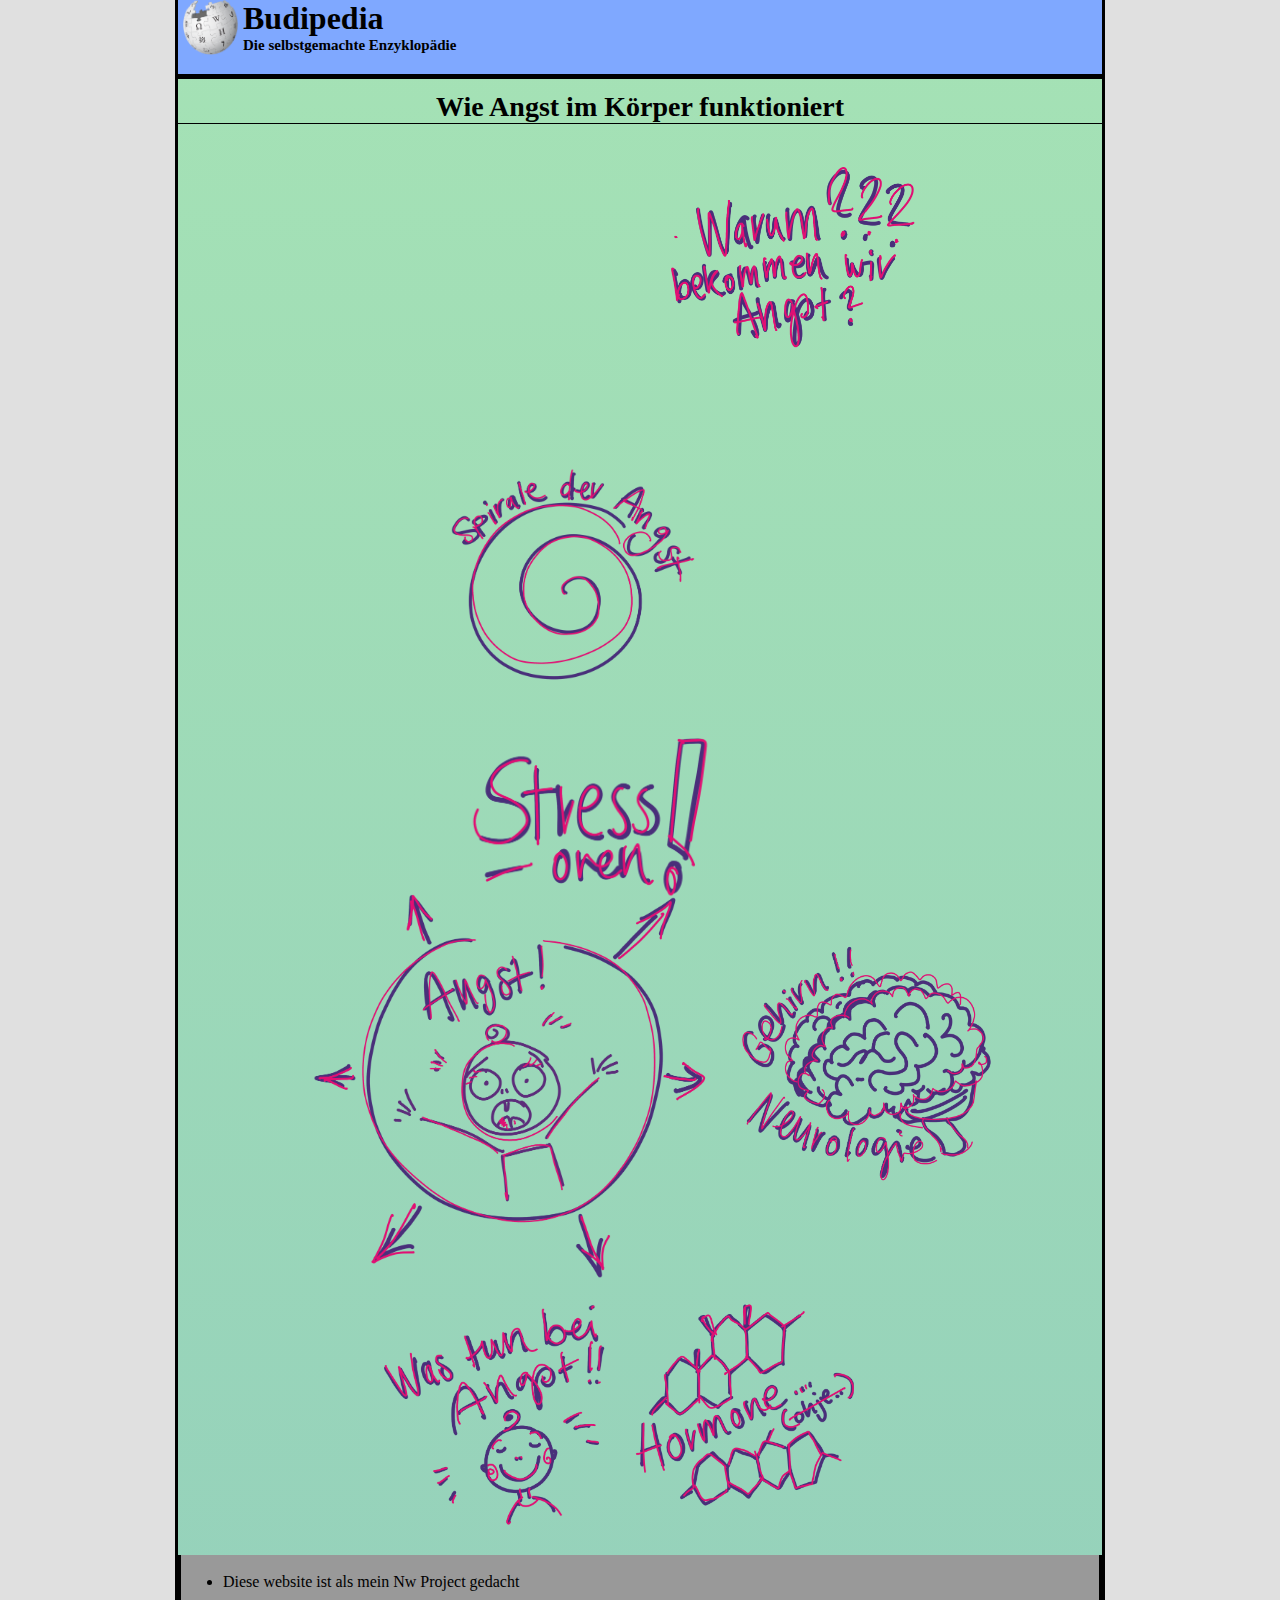
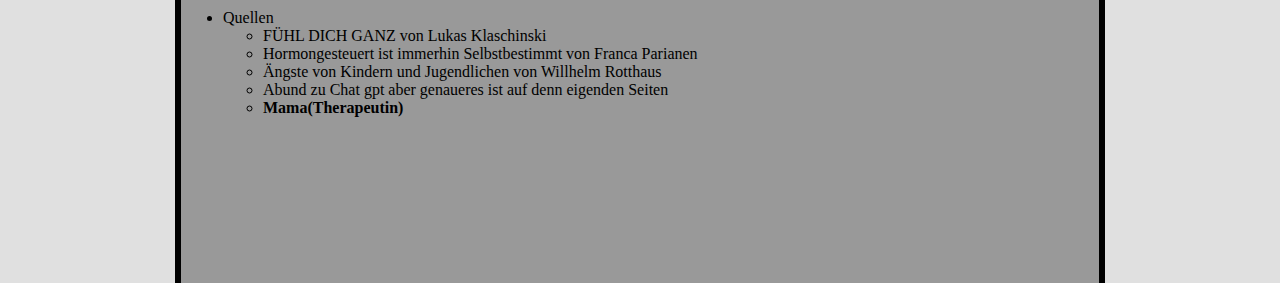
<file: Index.html>
<!DOCTYPE html>
<html lang="de">
<head>
    <link rel="stylesheet" href="style.css">
    <meta charset="UTF-8">
    <meta name="viewport" content="width=device-width, initial-scale=1.0">
    <title>Wie Hormone Angst beeinflussen</title>
</head>
<body>
    <div id="color-1">
        <header class="banner">
            <h1>
                <img id="logo-1" src="Wikipedia-logo-v2.svg.png">
                <span>
                Budipedia
                </span>
                <br>
                <span class="ban2" id="header-1">
                Die selbstgemachte Enzyklopädie
                </span>
            </h1>
            <h3 id="header-2">
            Wie Angst im Körper funktioniert
            </h3>
        </header>
        <nav class="navbar-1">
            <a href="1.html"><img src="Warum-Bekommen-Wir-Angst.PNG" id="Warum-Bekommen-Wir-Angst"></a>
            <a href="2.html"><img src="Spirale-der-Angst.PNG" id="Spirale-der-Angst"></a><br>
            <a href="3.html"><img src="Stressoren.PNG" id="Stressoren"></a>
            <img src="Angst.PNG" id="Angst">
            <a href="4.html"><img src="Gehirn.PNG" id="Gehirn"></a><br>
            <a href="5.html"><img src="hormone.PNG" id="hormone"></a>
            <a href="6.html"><img src="Hilfe.PNG" id="Hilfe"></a>
        </nav>
    <main>
    </main>
</body>
<footer>
    <ul>
        <li>
            Diese website ist als mein Nw Project gedacht
        </li>
        <br>
        <li>
            Quellen
            <ul>
                <li>FÜHL DICH GANZ von Lukas Klaschinski</li>
                <li>Hormongesteuert ist immerhin Selbstbestimmt von Franca Parianen</li>
                <li>Ängste von Kindern und Jugendlichen von Willhelm Rotthaus</li>
                <li>Abund zu Chat gpt aber genaueres ist auf denn eigenden Seiten</li>
                <li class="Bold">Mama(Therapeutin)</li>
            </ul>
        </li>
    </ul>
</footer>
</html>
</file>
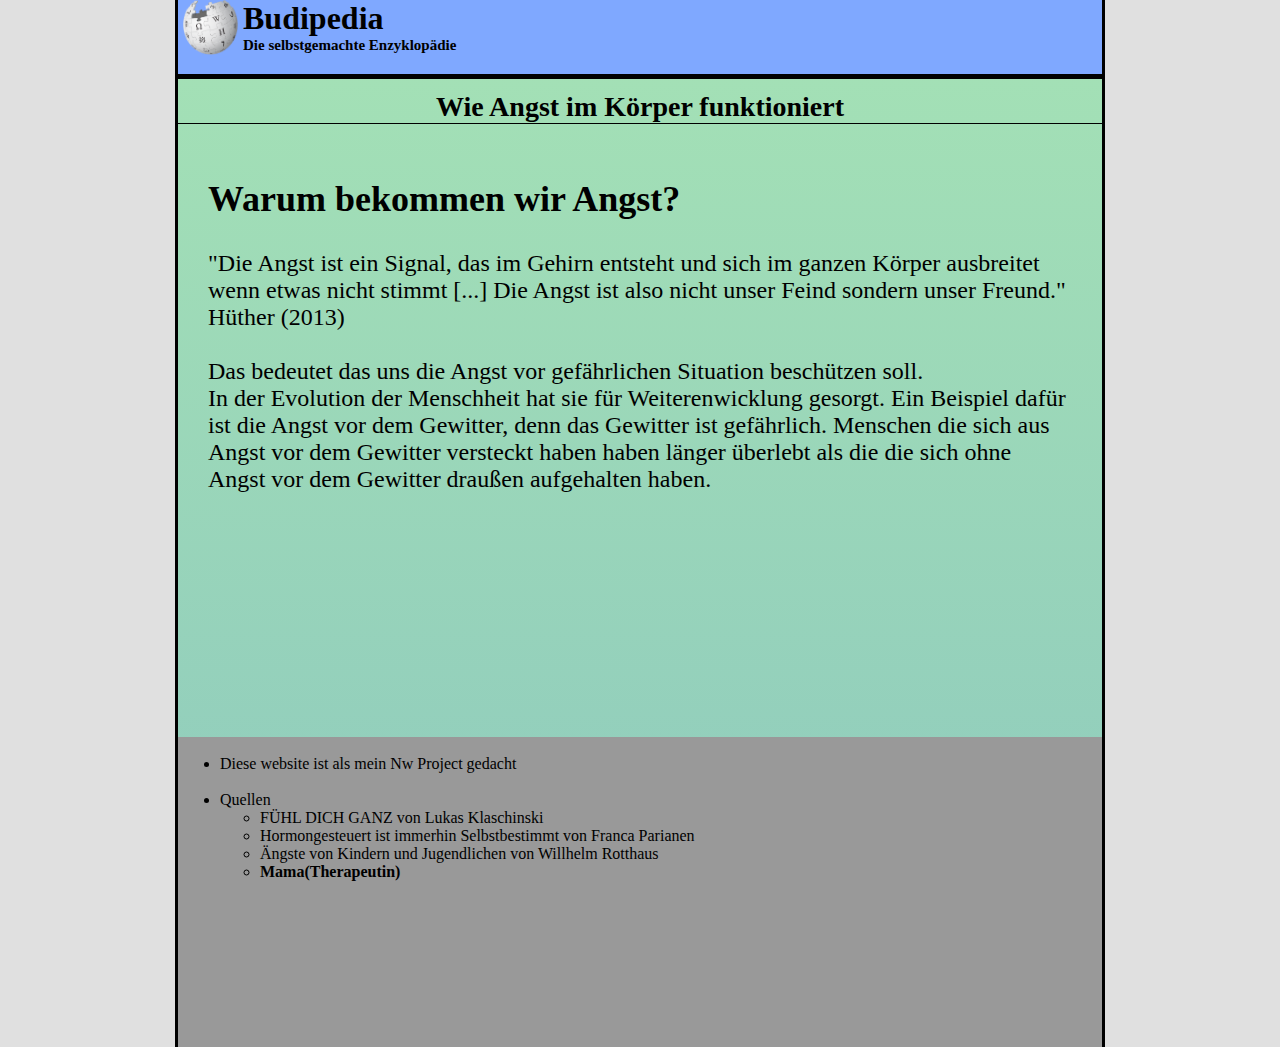
<file: 1.html>
<!DOCTYPE html>
<html lang="de">
<head>
    <link rel="stylesheet" href="style.css">
    <meta charset="UTF-8">
    <meta name="viewport" content="width=device-width, initial-scale=1.0">
    <title>Wie Hormone Angst beeinflussen</title>
</head>
<body>
    <div id="color-1">
        <header class="banner">
            <h1>
                <img id="logo-1" src="Wikipedia-logo-v2.svg.png">
                <span>
                Budipedia
                </span>
                <br>
                <span class="ban2" id="header-1">
                Die selbstgemachte Enzyklopädie
                </span>
            </h1>
            <h3 id="header-2">
            Wie Angst im Körper funktioniert
            </h3>
        </header>
        <nav class="navbar">

        </nav>
        <main>
        <a href="index.html"><img src="Angst-2.PNG" id="Angst-2"></a>
        <h2>Warum bekommen wir Angst?</h2>
        <p>
            "Die Angst ist ein Signal, das im Gehirn entsteht und sich im ganzen Körper ausbreitet wenn etwas nicht stimmt [...] Die Angst ist also nicht unser Feind sondern unser Freund."<br>Hüther (2013)<br><br>
            Das bedeutet das uns die Angst vor gefährlichen Situation beschützen soll.<br> In der Evolution der Menschheit hat sie für Weiterenwicklung gesorgt. Ein Beispiel dafür ist die Angst vor dem Gewitter,
            denn das Gewitter ist gefährlich. Menschen die sich aus Angst vor dem Gewitter versteckt haben haben länger überlebt als die die sich ohne Angst vor dem Gewitter draußen aufgehalten haben.<br>
            
        <br><br><br><br><br><br><br><br>
        </p>
        </div>
    </main>
</body>
<footer>
    <ul>
        <li>
            Diese website ist als mein Nw Project gedacht <br>
        </li>
        <br>
        <li>
            Quellen
            <ul>
                <li>FÜHL DICH GANZ von Lukas Klaschinski</li>
                <li>Hormongesteuert ist immerhin Selbstbestimmt von Franca Parianen</li>
                <li>Ängste von Kindern und Jugendlichen von Willhelm Rotthaus</li>
                <li class="Bold">Mama(Therapeutin)</li>
            </ul>
        </li>
    </ul>
</footer>
</html>
</file>
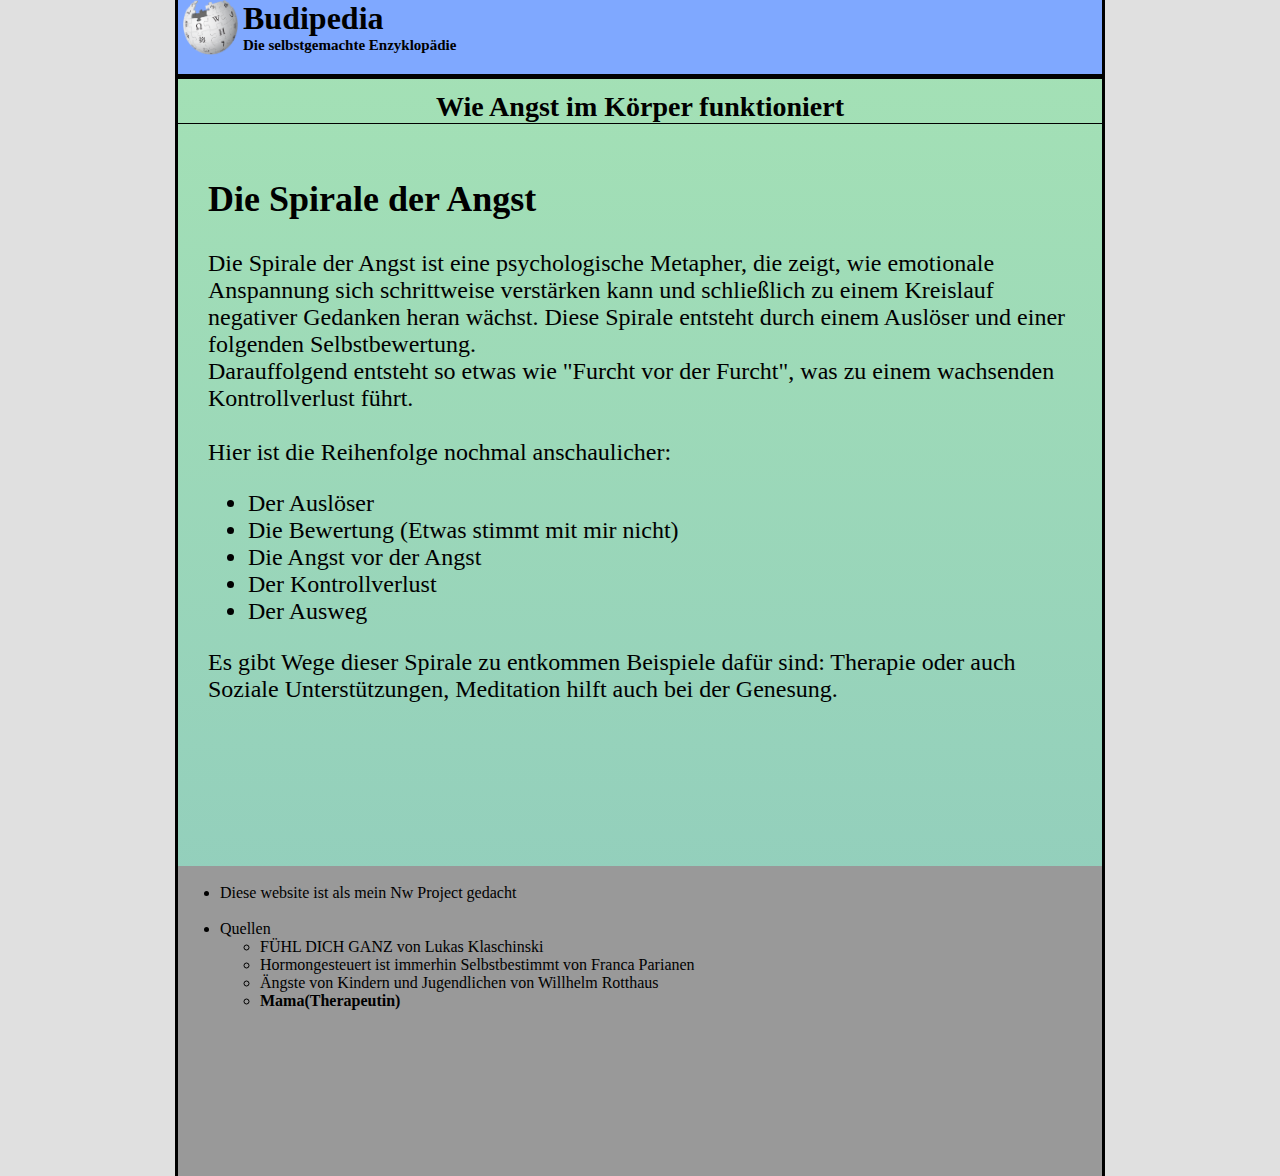
<file: 2.html>
<!DOCTYPE html>
<html lang="de">
<head>
    <link rel="stylesheet" href="style.css">
    <meta charset="UTF-8">
    <meta name="viewport" content="width=device-width, initial-scale=1.0">
    <title>Wie Hormone Angst beeinflussen</title>
</head>
<body>
    <div id="color-1">
        <header class="banner">
            <h1>
                <img id="logo-1" src="Wikipedia-logo-v2.svg.png">
                <span>
                Budipedia
                </span>
                <br>
                <span class="ban2" id="header-1">
                Die selbstgemachte Enzyklopädie
                </span>
            </h1>
            <h3 id="header-2">
            Wie Angst im Körper funktioniert
            </h3>
        </header>
        <nav class="navbar">

        </nav>
        <main>
        <a href="index.html"><img src="Angst-2.PNG" id="Angst-2"></a>
        <h2>Die Spirale der Angst</h2>
        <p>
        Die Spirale der Angst ist eine psychologische Metapher, die zeigt, wie emotionale Anspannung sich schrittweise 
        verstärken kann und schließlich zu einem Kreislauf negativer Gedanken heran wächst.
        Diese Spirale entsteht durch einem Auslöser und einer folgenden Selbstbewertung. <br>Darauffolgend entsteht so etwas wie "Furcht vor der Furcht",
        was zu einem wachsenden Kontrollverlust führt.
        <br><br>Hier ist die Reihenfolge nochmal anschaulicher:
        <ul>
            <li>Der Auslöser</li>
            <li>Die Bewertung (Etwas stimmt mit mir nicht)</li>
            <li>Die Angst vor der Angst</li>
            <li>Der Kontrollverlust</li>
            <li>Der Ausweg</li>
        </ul>
        Es gibt Wege dieser Spirale zu entkommen Beispiele dafür sind: Therapie oder auch Soziale Unterstützungen, Meditation hilft auch bei der Genesung.
        <br><br><br><br><br><br>
        </p>
        </div>
    </main>
</body>
<footer>
    <ul>
        <li>
            Diese website ist als mein Nw Project gedacht <br>
        </li>
        <br>
        <li>
            Quellen
            <ul>
                <li>FÜHL DICH GANZ von Lukas Klaschinski</li>
                <li>Hormongesteuert ist immerhin Selbstbestimmt von Franca Parianen</li>
                <li>Ängste von Kindern und Jugendlichen von Willhelm Rotthaus</li>
                <li class="Bold">Mama(Therapeutin)</li>
            </ul>
        </li>
    </ul>
</footer>
</html>
</file>
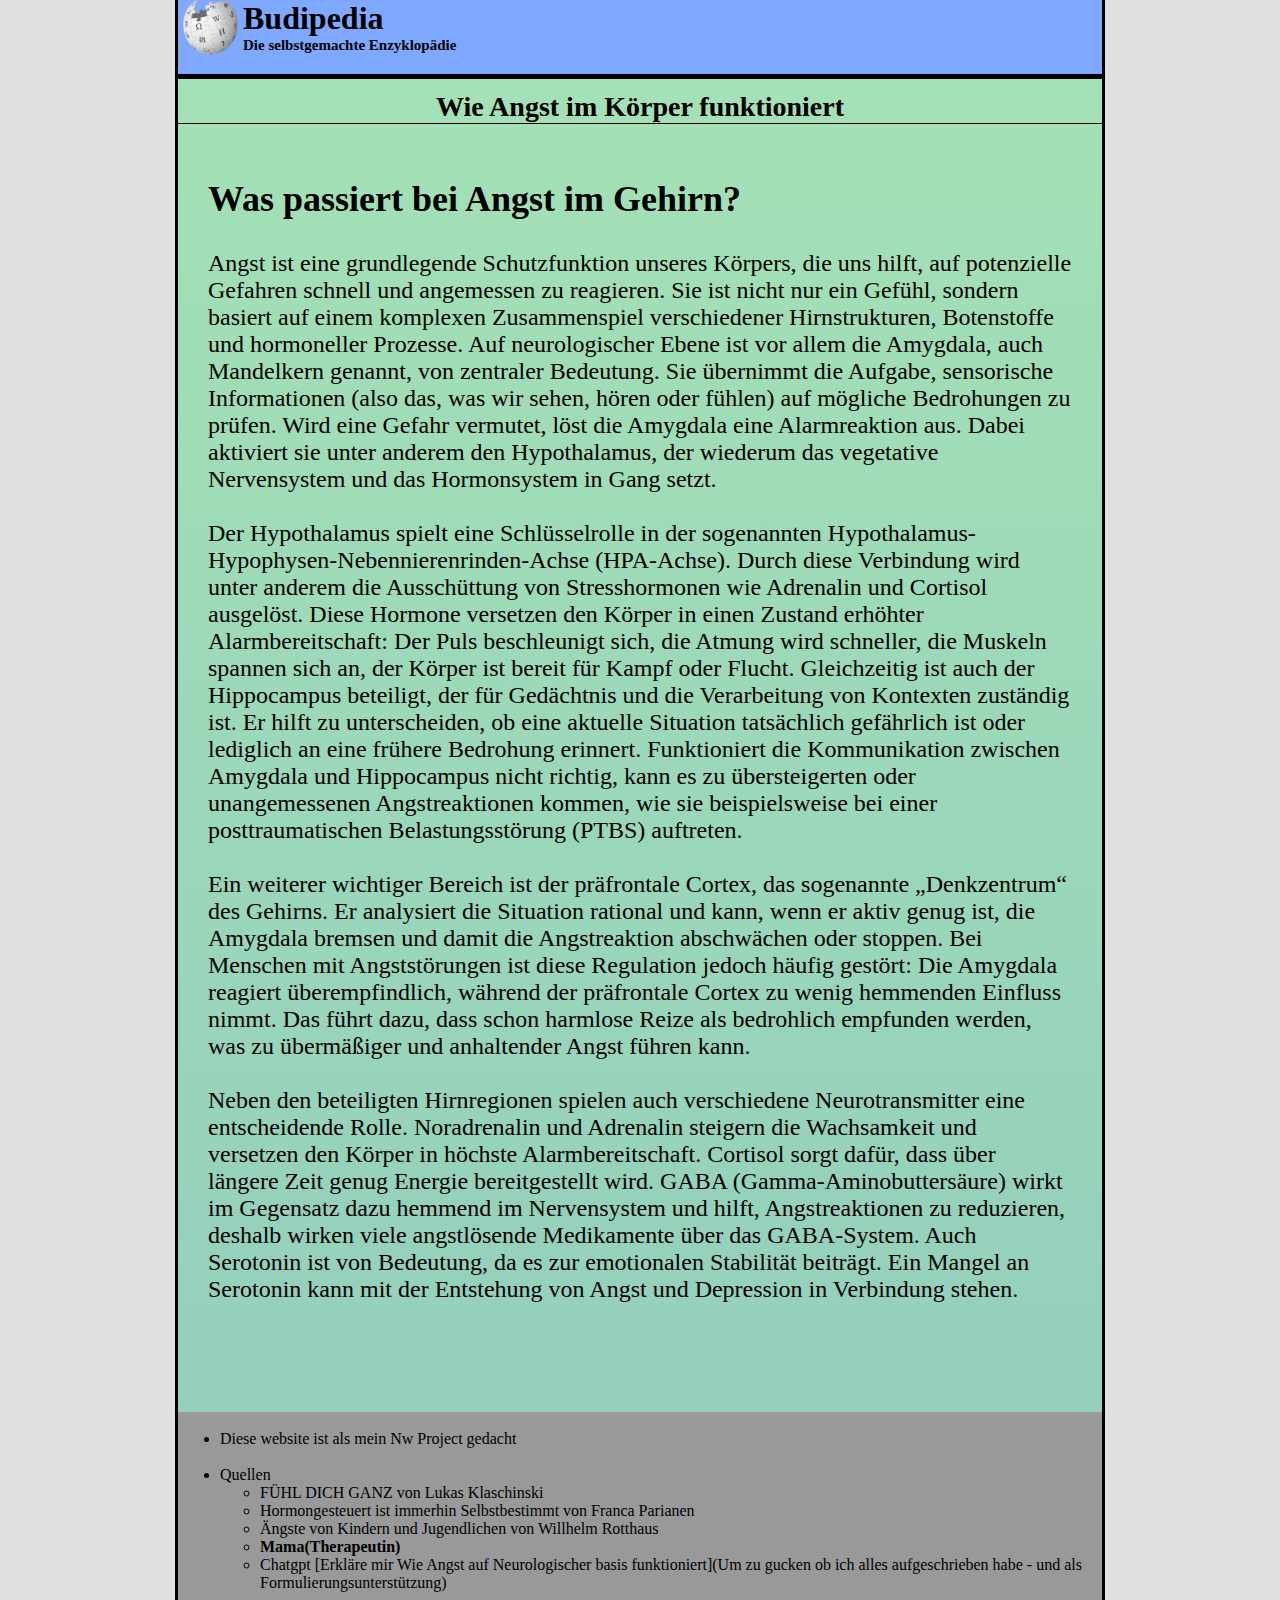
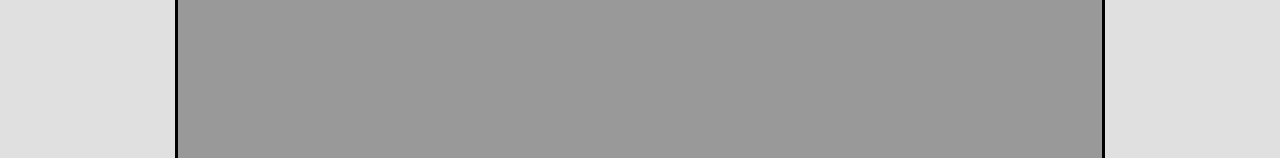
<file: 4.html>
<!DOCTYPE html>
<html lang="de">
<head>
    <link rel="stylesheet" href="style.css">
    <meta charset="UTF-8">
    <meta name="viewport" content="width=device-width, initial-scale=1.0">
    <title>Wie Hormone Angst beeinflussen</title>
</head>
<body>
    <div id="color-1">
        <header class="banner">
            <h1>
                <img id="logo-1" src="Wikipedia-logo-v2.svg.png">
                <span>
                Budipedia
                </span>
                <br>
                <span class="ban2" id="header-1">
                Die selbstgemachte Enzyklopädie
                </span>
            </h1>
            <h3 id="header-2">
            Wie Angst im Körper funktioniert
            </h3>
        </header>
        <nav class="navbar">

        </nav>
        <main>
        <a href="index.html"><img src="Angst-2.PNG" id="Angst-2"></a>
        <h2>Was passiert bei Angst im Gehirn?</h2>
        <p>
        Angst ist eine grundlegende Schutzfunktion unseres Körpers, die uns hilft, auf potenzielle Gefahren schnell und angemessen zu reagieren.
        Sie ist nicht nur ein Gefühl, sondern basiert auf einem komplexen Zusammenspiel verschiedener Hirnstrukturen, Botenstoffe und hormoneller Prozesse.
        Auf neurologischer Ebene ist vor allem die Amygdala, auch Mandelkern genannt, von zentraler Bedeutung. Sie übernimmt die Aufgabe,
        sensorische Informationen (also das, was wir sehen, hören oder fühlen) auf mögliche Bedrohungen zu prüfen.
        Wird eine Gefahr vermutet, löst die Amygdala eine Alarmreaktion aus. Dabei aktiviert sie unter anderem den Hypothalamus,
        der wiederum das vegetative Nervensystem und das Hormonsystem in Gang setzt. <br><br>
        Der Hypothalamus spielt eine Schlüsselrolle in der sogenannten Hypothalamus-Hypophysen-Nebennierenrinden-Achse (HPA-Achse).
        Durch diese Verbindung wird unter anderem die Ausschüttung von Stresshormonen wie Adrenalin und Cortisol ausgelöst. 
        Diese Hormone versetzen den Körper in einen Zustand erhöhter Alarmbereitschaft: Der Puls beschleunigt sich, die Atmung wird schneller, die Muskeln spannen sich an, 
        der Körper ist bereit für Kampf oder Flucht. Gleichzeitig ist auch der Hippocampus beteiligt, 
        der für Gedächtnis und die Verarbeitung von Kontexten zuständig ist. Er hilft zu unterscheiden, 
        ob eine aktuelle Situation tatsächlich gefährlich ist oder lediglich an eine frühere Bedrohung erinnert. 
        Funktioniert die Kommunikation zwischen Amygdala und Hippocampus nicht richtig, kann es zu übersteigerten oder unangemessenen Angstreaktionen kommen, 
        wie sie beispielsweise bei einer posttraumatischen Belastungsstörung (PTBS) auftreten.<br><br>
        Ein weiterer wichtiger Bereich ist der präfrontale Cortex, das sogenannte „Denkzentrum“ des Gehirns. 
        Er analysiert die Situation rational und kann, wenn er aktiv genug ist, die Amygdala bremsen und damit die Angstreaktion abschwächen oder stoppen. 
        Bei Menschen mit Angststörungen ist diese Regulation jedoch häufig gestört: Die Amygdala reagiert überempfindlich, 
        während der präfrontale Cortex zu wenig hemmenden Einfluss nimmt. Das führt dazu, dass schon harmlose Reize als bedrohlich empfunden werden, 
        was zu übermäßiger und anhaltender Angst führen kann.<br><br>
        Neben den beteiligten Hirnregionen spielen auch verschiedene Neurotransmitter eine entscheidende Rolle. 
        Noradrenalin und Adrenalin steigern die Wachsamkeit und versetzen den Körper in höchste Alarmbereitschaft. 
        Cortisol sorgt dafür, dass über längere Zeit genug Energie bereitgestellt wird. 
        GABA (Gamma-Aminobuttersäure) wirkt im Gegensatz dazu hemmend im Nervensystem und hilft, Angstreaktionen zu reduzieren, 
        deshalb wirken viele angstlösende Medikamente über das GABA-System. Auch Serotonin ist von Bedeutung, da es zur emotionalen Stabilität beiträgt. 
        Ein Mangel an Serotonin kann mit der Entstehung von Angst und Depression in Verbindung stehen.
        <br><br><br><br>
        </p>
        </div>
    </main>
</body>
<footer>
    <ul>
        <li>
            Diese website ist als mein Nw Project gedacht <br>
        </li>
        <br>
        <li>
            Quellen
            <ul>
                <li>FÜHL DICH GANZ von Lukas Klaschinski</li>
                <li>Hormongesteuert ist immerhin Selbstbestimmt von Franca Parianen</li>
                <li>Ängste von Kindern und Jugendlichen von Willhelm Rotthaus</li>
                <li class="Bold">Mama(Therapeutin)</li>
                <li>Chatgpt [Erkläre mir Wie Angst auf Neurologischer basis funktioniert](Um zu gucken ob ich alles aufgeschrieben habe - und als Formulierungsunterstützung)</li>
            </ul>
        </li>
    </ul>
</footer>
</html>
</file>
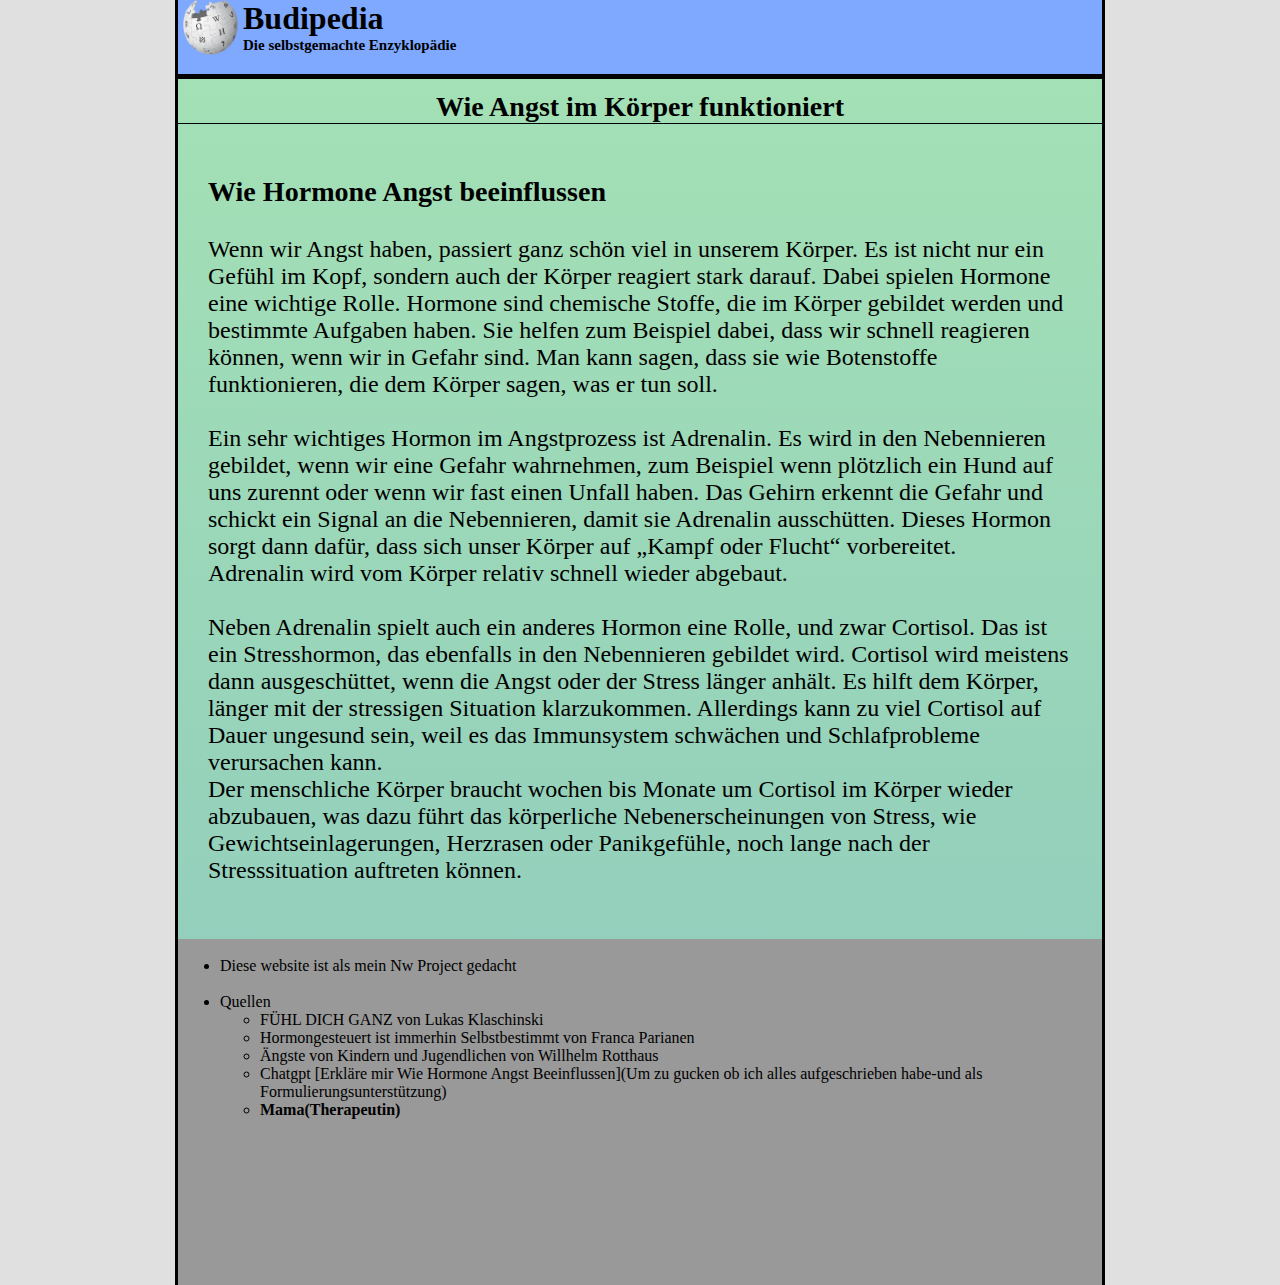
<file: 5.html>
<!DOCTYPE html>
<html lang="de">
<head>
    <link rel="stylesheet" href="style.css">
    <meta charset="UTF-8">
    <meta name="viewport" content="width=device-width, initial-scale=1.0">
    <title>Wie Hormone Angst beeinflussen</title>
</head>
<body>
    <div id="color-1">
        <header class="banner">
            <h1>
                <img id="logo-1" src="Wikipedia-logo-v2.svg.png">
                <span>
                Budipedia
                </span>
                <br>
                <span class="ban2" id="header-1">
                Die selbstgemachte Enzyklopädie
                </span>
            </h1>
            <h3 id="header-2">
            Wie Angst im Körper funktioniert
            </h3>
        </header>
        <nav class="navbar">

        </nav>
        <main>
        <a href="index.html"><img src="Angst-2.PNG" id="Angst-2"></a>
        <h3>Wie Hormone Angst beeinflussen</h3>
        <p>
        Wenn wir Angst haben, passiert ganz schön viel in unserem Körper. Es ist nicht nur ein Gefühl im Kopf, 
        sondern auch der Körper reagiert stark darauf. Dabei spielen Hormone eine wichtige Rolle. Hormone sind chemische Stoffe, 
        die im Körper gebildet werden und bestimmte Aufgaben haben. Sie helfen zum Beispiel dabei, dass wir schnell reagieren können, 
        wenn wir in Gefahr sind. Man kann sagen, dass sie wie Botenstoffe funktionieren, die dem Körper sagen, was er tun soll.
        <br><br>
        Ein sehr wichtiges Hormon im Angstprozess ist Adrenalin. Es wird in den Nebennieren gebildet, wenn wir eine Gefahr wahrnehmen, 
        zum Beispiel wenn plötzlich ein Hund auf uns zurennt oder wenn wir fast einen Unfall haben. 
        Das Gehirn erkennt die Gefahr und schickt ein Signal an die Nebennieren, 
        damit sie Adrenalin ausschütten. Dieses Hormon sorgt dann dafür, dass sich unser Körper auf „Kampf oder Flucht“ vorbereitet. <br>
        Adrenalin wird vom Körper relativ schnell wieder abgebaut.
        <br><br>
        Neben Adrenalin spielt auch ein anderes Hormon eine Rolle, und zwar Cortisol. Das ist ein Stresshormon, 
        das ebenfalls in den Nebennieren gebildet wird. Cortisol wird meistens dann ausgeschüttet, wenn die Angst oder der Stress länger anhält. 
        Es hilft dem Körper, länger mit der stressigen Situation klarzukommen. Allerdings kann zu viel Cortisol auf Dauer ungesund sein, 
        weil es das Immunsystem schwächen und Schlafprobleme verursachen kann.<br>
        Der menschliche Körper braucht wochen bis Monate um Cortisol im Körper wieder abzubauen, was dazu führt das körperliche Nebenerscheinungen von Stress,
        wie Gewichtseinlagerungen, Herzrasen oder Panikgefühle, noch lange nach der Stresssituation auftreten können.
        <br><br>
        </p>
        </div>
    </main>
</body>
<footer>
    <ul>
        <li>
            Diese website ist als mein Nw Project gedacht <br>
        </li>
        <br>
        <li>
            Quellen
            <ul>
                <li>FÜHL DICH GANZ von Lukas Klaschinski</li>
                <li>Hormongesteuert ist immerhin Selbstbestimmt von Franca Parianen</li>
                <li>Ängste von Kindern und Jugendlichen von Willhelm Rotthaus</li>
                <li>Chatgpt [Erkläre mir Wie Hormone Angst Beeinflussen](Um zu gucken ob ich alles aufgeschrieben habe-und als Formulierungsunterstützung)</li>
                <li class="Bold">Mama(Therapeutin)</li>
            </ul>
        </li>
    </ul>
</footer>
</html>
</file>
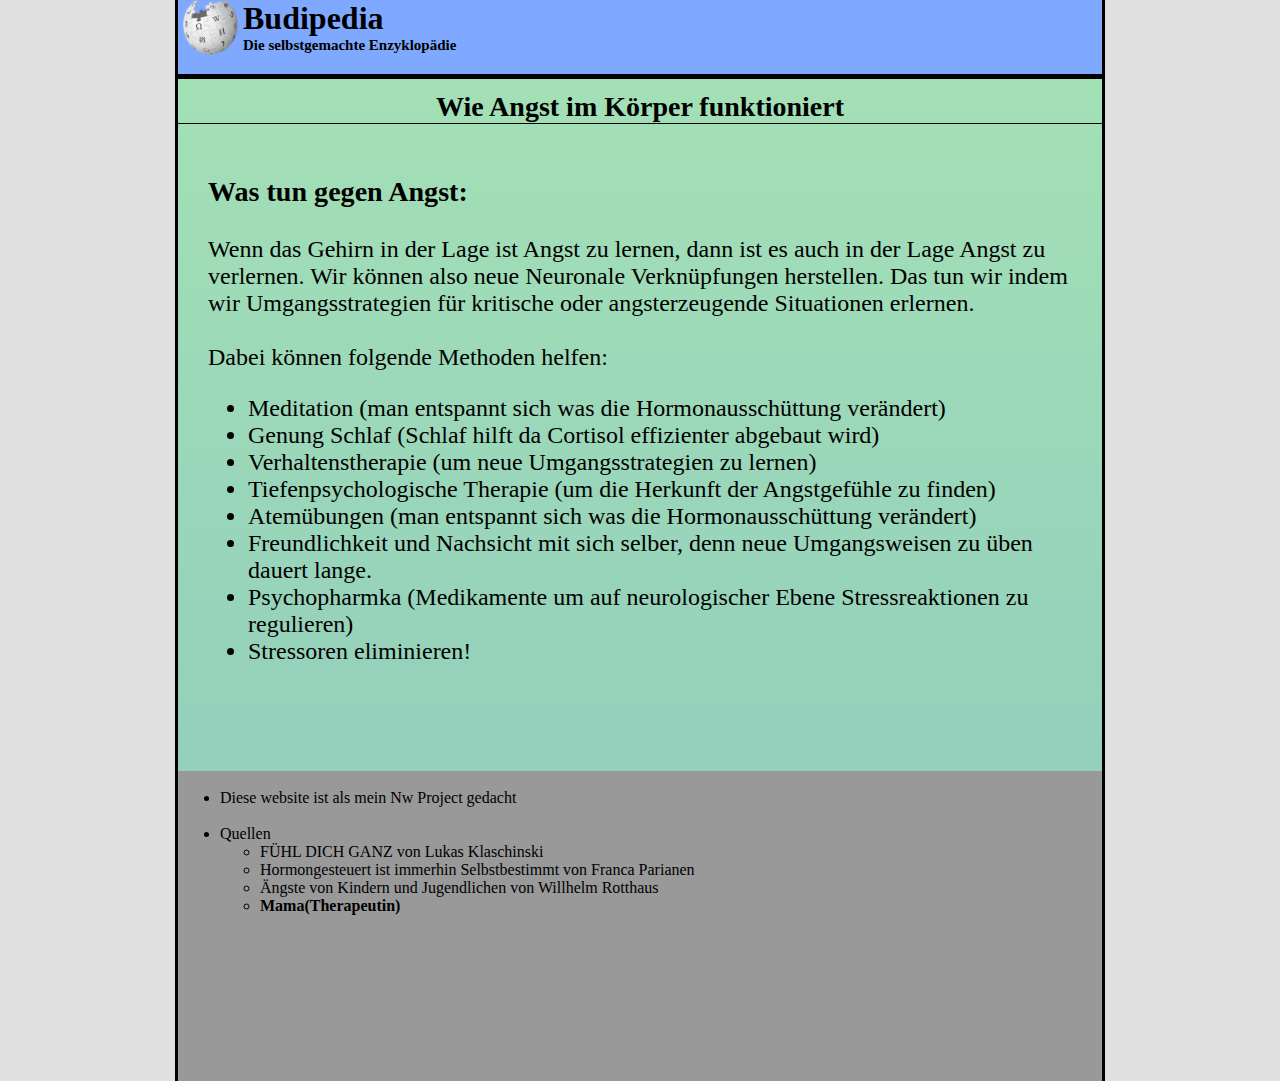
<file: 6.html>
<!DOCTYPE html>
<html lang="de">
<head>
    <link rel="stylesheet" href="style.css">
    <meta charset="UTF-8">
    <meta name="viewport" content="width=device-width, initial-scale=1.0">
    <title>Wie Hormone Angst beeinflussen</title>
</head>
<body>
    <div id="color-1">
        <header class="banner">
            <h1>
                <img id="logo-1" src="Wikipedia-logo-v2.svg.png">
                <span>
                Budipedia
                </span>
                <br>
                <span class="ban2" id="header-1">
                Die selbstgemachte Enzyklopädie
                </span>
            </h1>
            <h3 id="header-2">
            Wie Angst im Körper funktioniert
            </h3>
        </header>
        <nav class="navbar">

        </nav>
        <main>
        <a href="index.html"><img src="Angst-2.PNG" id="Angst-2"></a>
        <h3>Was tun gegen Angst:</h3>
        <p>
        Wenn das Gehirn in der Lage ist Angst zu lernen, dann ist es auch in der Lage Angst zu verlernen. Wir können also neue Neuronale Verknüpfungen herstellen.
        Das tun wir indem wir Umgangsstrategien für kritische oder angsterzeugende Situationen erlernen. <br><br>
        Dabei können folgende Methoden helfen:
        <ul>
            <li>Meditation (man entspannt sich was die Hormonausschüttung verändert)</li>
            <li>Genung Schlaf (Schlaf hilft da Cortisol effizienter abgebaut wird)</li>
            <li>Verhaltenstherapie (um neue Umgangsstrategien zu lernen)</li>
            <li>Tiefenpsychologische Therapie (um die Herkunft der Angstgefühle zu finden)</li>
            <li>Atemübungen (man entspannt sich was die Hormonausschüttung verändert)</li>
            <li>Freundlichkeit und Nachsicht mit sich selber, denn neue Umgangsweisen zu üben dauert lange.</li>
            <li>Psychopharmka (Medikamente um auf neurologischer Ebene Stressreaktionen zu regulieren)</li>
            <li>Stressoren eliminieren!</li>
        </ul>
        <br><br>
        </p>
        </div>
    </main>
</body>
<footer>
    <ul>
        <li>
            Diese website ist als mein Nw Project gedacht <br>
        </li>
        <br>
        <li>
            Quellen
            <ul>
                <li>FÜHL DICH GANZ von Lukas Klaschinski</li>
                <li>Hormongesteuert ist immerhin Selbstbestimmt von Franca Parianen</li>
                <li>Ängste von Kindern und Jugendlichen von Willhelm Rotthaus</li>
                <li class="Bold">Mama(Therapeutin)</li>
            </ul>
        </li>
    </ul>
</footer>
</html>
</file>
<file: style.css>
.banner img {
    width: 55px;
    height: 55px;
    float: left; 
    margin-left:5px;
    margin-right: 5px;
}
.banner span {
    vertical-align:top;
}
.banner .ban2 span {
    vertical-align:top;
}
h1 {
    background-color: rgb(127, 168, 255);
    border-bottom: 5px solid black;
}
#header-1 {
    font-size: 15px;
}
#header-2 {
    margin-bottom: 0;
    padding-bottom: 0;
    text-align: center;
    margin-top: -10px;
    border-bottom: 1px solid black;   
    font-size: 28px;
}
header {
    margin-top: -21px;
    margin-bottom: -10px;
}
body {
    background-repeat: no-repeat;
    background-attachment: fixed;
    margin-left: 175px;
    margin-right: 175px;
    background-color: rgb(224, 224, 224);
}
#color-1 {
    background-image: linear-gradient(#a5e2b5, #93cfbc);
    border-left: 3px solid black;   
    border-right: 3px solid black;   
}
.navbar {
    padding-left: 0px;
    margin: -22px 0 0 -40px;
    position: sticky;
    top: 0;
    overflow: hidden;
}
.navbar ul {
    list-style-type: none;
    font-size: 22px;
}
.navbar a {
    text-decoration: none;
    color: rgb(1, 15, 10);
    display: block;
    text-align: center;
    padding: 15px;
}
.navbar a:hover {
    background-image: linear-gradient(#26bb4d, #21926e);
}
.navbar li {
    float: left;
}
.navbar-1 {
    margin-left:120px;
}
#Angst {
    width: 400px;
    height: 400px;
    margin-left: 10px;
    margin-top: -50px;
    vertical-align: top;
}
#Angst-2 {
    width: 120px;
    height: 120px;
    margin-left: 1350px;
    margin-bottom: -80px;
    vertical-align: right;
}
#Spirale-der-Angst {
    width: 250px;
    height: 217.101px;
    vertical-align:top;
    margin-top: 50px;
    margin-left: 150px
}
#Stressoren {
    width: 250px;
    height: 250px;
    margin-left: 170px;
    margin-top: 0px;
}
#Gehirn {
    width: 250px;
    height: 250px;
    margin-left: 30px;
    margin-top: 0px;
    vertical-align:left;
}
#Warum-Bekommen-Wir-Angst {
    width: 250px;
    height: 250px;
    margin-left: 370px;
    margin-top: 50px;
}
#hormone {
    width: 250px;
    height: 250px;
    margin-left: 320px;
    margin-top: -10px;
}
#Hilfe {
    width: 250px;
    height: 250px;
    margin-top: -450px;
    margin-left: 80px;
    margin-right: 20px;
}
main {
    padding-bottom: 20px;
    padding-left: 30px;
    padding-right: 30px;
    font-size: 24px;
    user-select: none;
    -webkit-user-select: none;
    -moz-user-select: none;
    -ms-user-select: none;
}
.Bold {
    font-weight: bold;
}
footer {
    margin-top: -16px;
    background-color: rgb(153, 153, 153);
    padding: 2px;
    padding-bottom: 150px;
    background-attachment: bottom;
    margin-bottom: -10px;
    border-left: 3px solid black;   
    border-right: 3px solid black;  
}
</file>
